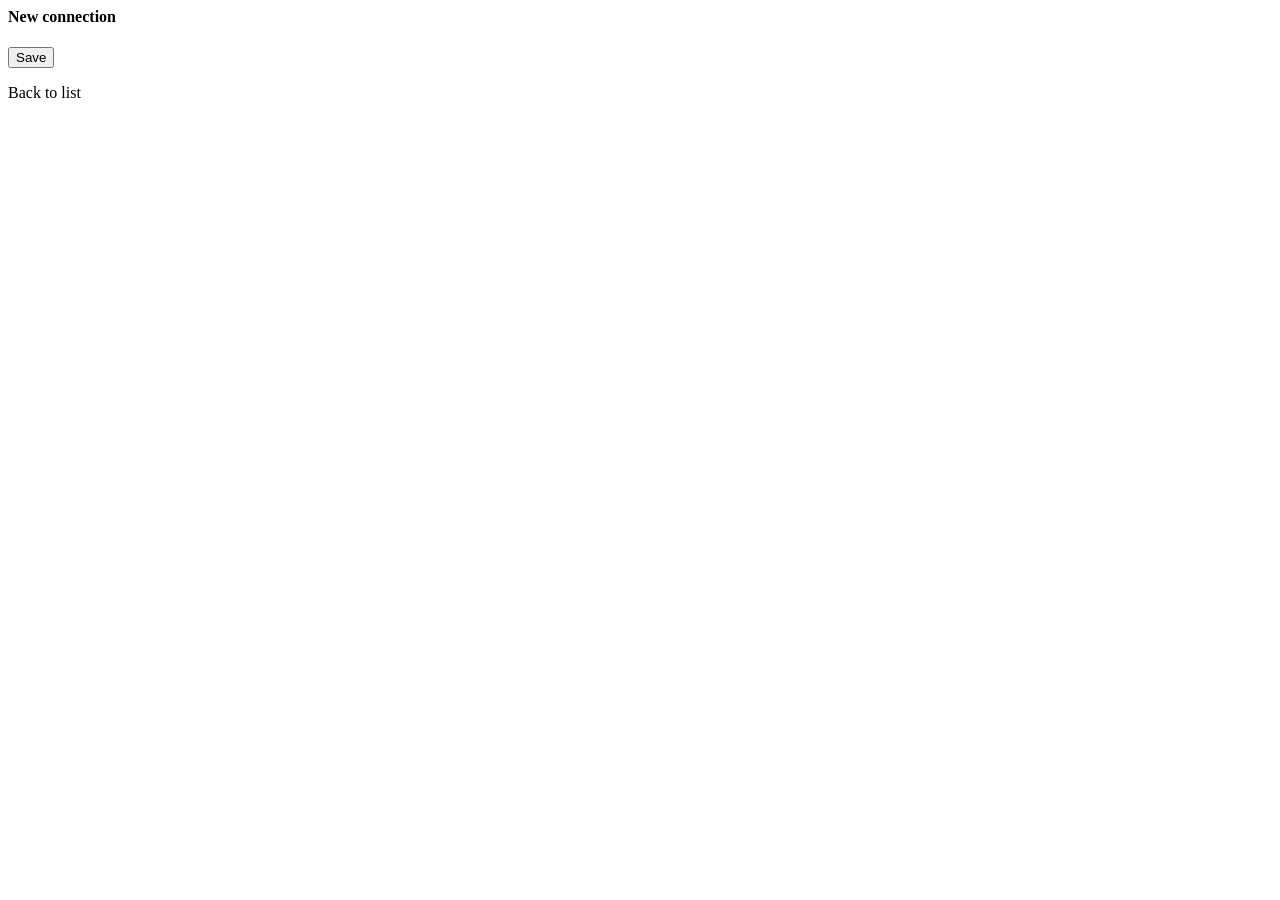
<file: src/main/resources/templates/connection-profile/add.html>
<html xmlns:th="http://www.thymeleaf.org"
      xmlns:layout="http://www.ultraq.net.nz/thymeleaf/layout"
      layout:decorate="~{layout/base}">
<head><title>New connection</title></head>
<body>
<div layout:fragment="content">
    <div class="container-fluid py-3">

        <h4>New connection</h4>

        <form th:action="@{/connection-profile/add}" th:object="${connectionProfile}" method="post"
              class="row g-2 align-items-end mb-4">
            <th:block th:replace="~{connection-profile/form :: fields}"></th:block>
            <div class="col-md-2">
                <button type="submit" class="btn btn-primary">Save</button>
            </div>
        </form>

        <a class="btn btn-secondary" th:href="@{/connection-profile}">Back to list</a>

    </div>
</div>
</body>
</html>
</file>
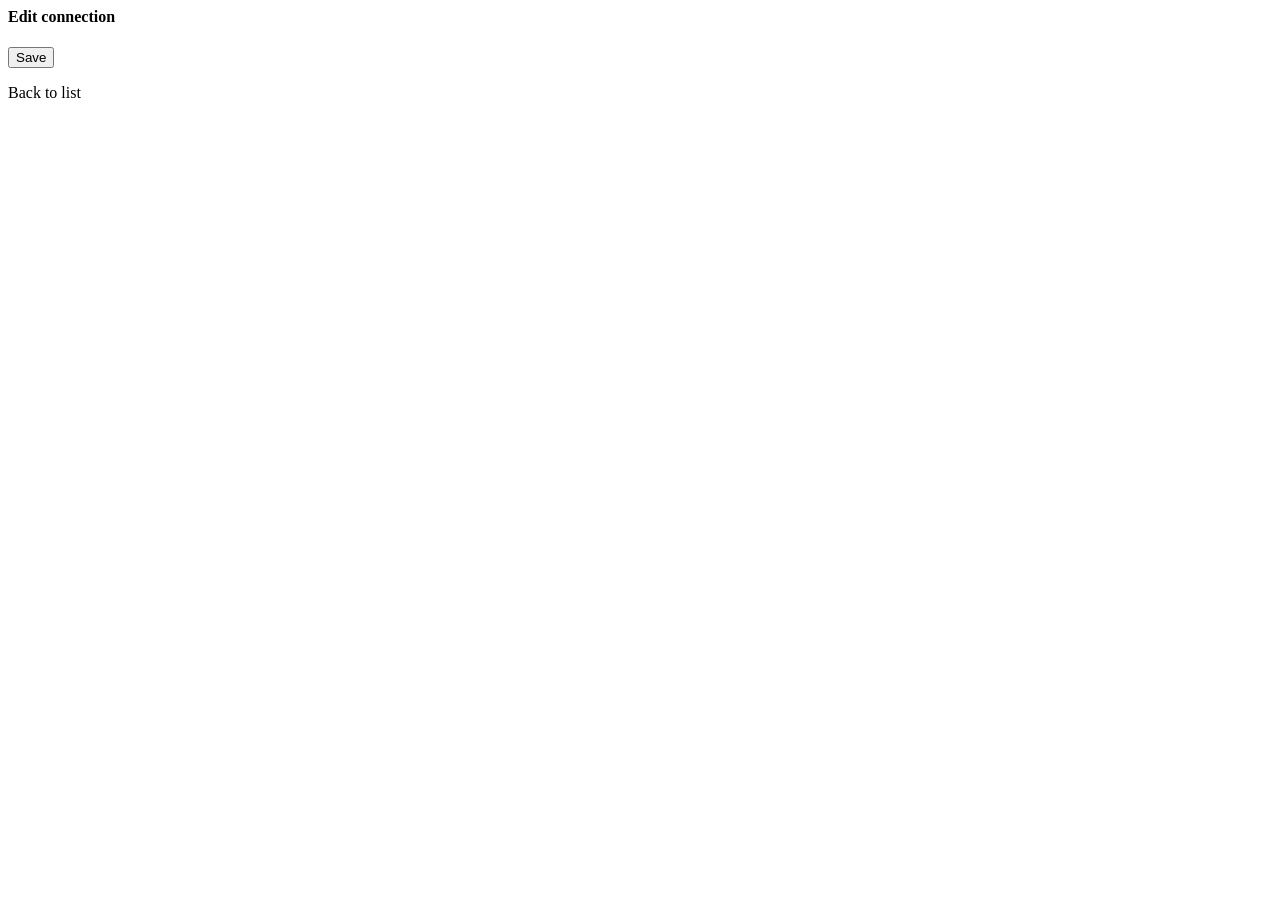
<file: src/main/resources/templates/connection-profile/edit.html>
<html xmlns:th="http://www.thymeleaf.org"
      xmlns:layout="http://www.ultraq.net.nz/thymeleaf/layout"
      layout:decorate="~{layout/base}">
<head><title>Edit connection</title></head>
<body>
<div layout:fragment="content">
    <div class="container-fluid py-3">

        <h4>Edit connection</h4>

        <form th:action="@{/connection-profile/{id}/edit(id=${connectionProfile.id})}"
              th:object="${connectionProfile}" method="post" class="row g-2 align-items-end mb-4">
            <input type="hidden" th:field="*{id}"/>
            <th:block th:replace="~{connection-profile/form :: fields}"></th:block>
            <div class="col-md-2">
                <button type="submit" class="btn btn-primary">Save</button>
            </div>
        </form>

        <a class="btn btn-secondary" th:href="@{/connection-profile}">Back to list</a>

    </div>
</div>
</body>
</html>
</file>
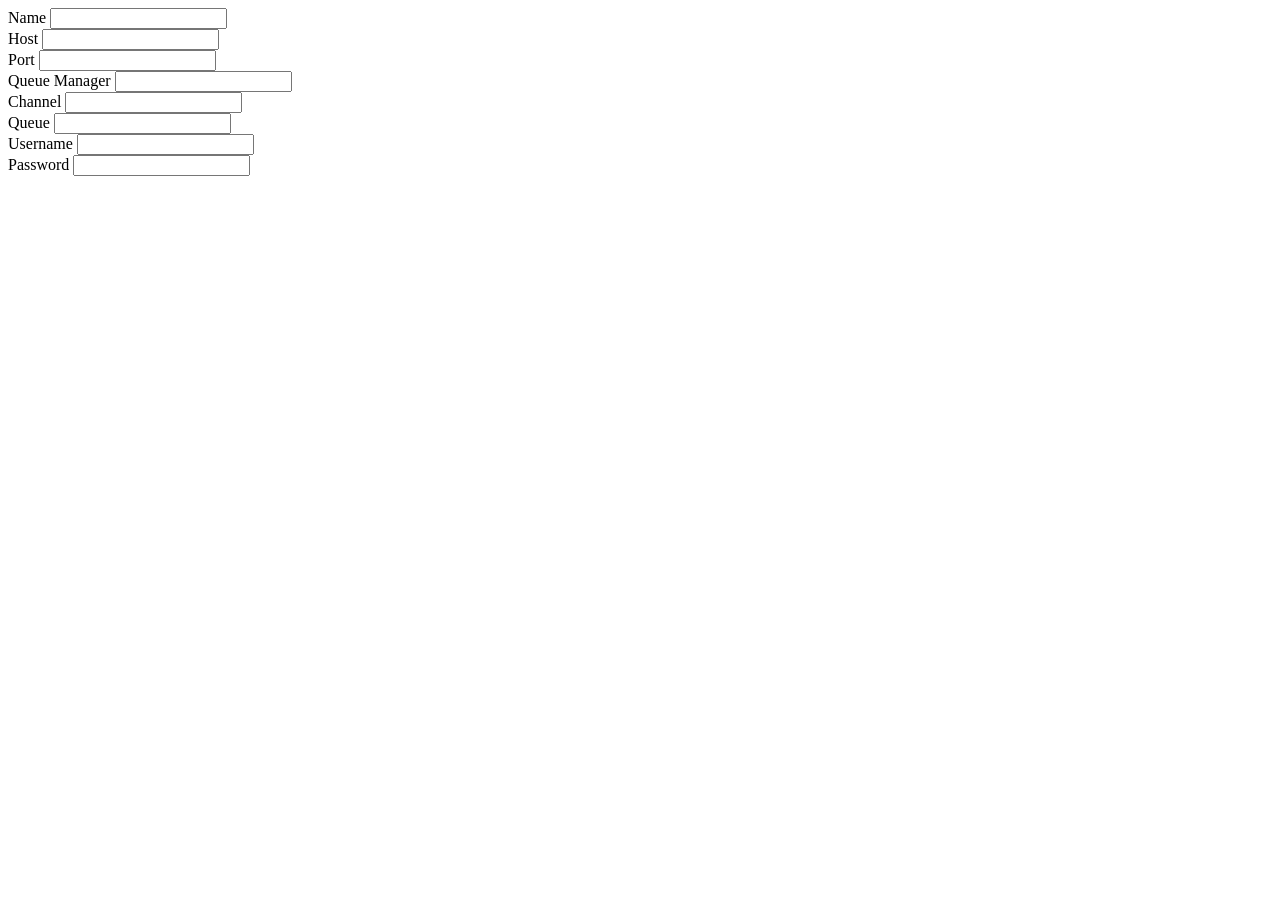
<file: src/main/resources/templates/connection-profile/form.html>
<!DOCTYPE html>
<html xmlns:th="http://www.thymeleaf.org">
<body>
<th:block th:fragment="fields">
    <div class="col-md-4">
        <label class="form-label">Name</label>
        <input type="text" class="form-control" th:field="*{name}" required/>
    </div>
    <div class="col-md-4">
        <label class="form-label">Host</label>
        <input type="text" class="form-control" th:field="*{host}" required/>
    </div>
    <div class="col-md-2">
        <label class="form-label">Port</label>
        <input type="text" class="form-control" th:field="*{port}" required/>
    </div>
    <div class="col-md-2">
        <label class="form-label">Queue Manager</label>
        <input type="text" class="form-control" th:field="*{queueManager}" required/>
    </div>
    <div class="col-md-3">
        <label class="form-label">Channel</label>
        <input type="text" class="form-control" th:field="*{channel}" required/>
    </div>
    <div class="col-md-3">
        <label class="form-label">Queue</label>
        <input type="text" class="form-control" th:field="*{queue}"/>
    </div>
    <div class="col-md-3">
        <label class="form-label">Username</label>
        <input type="text" class="form-control" th:field="*{username}"/>
    </div>
    <div class="col-md-3">
        <label class="form-label">Password</label>
        <input type="password" class="form-control" th:field="*{password}"/>
    </div>
</th:block>
</body>
</html>
</file>
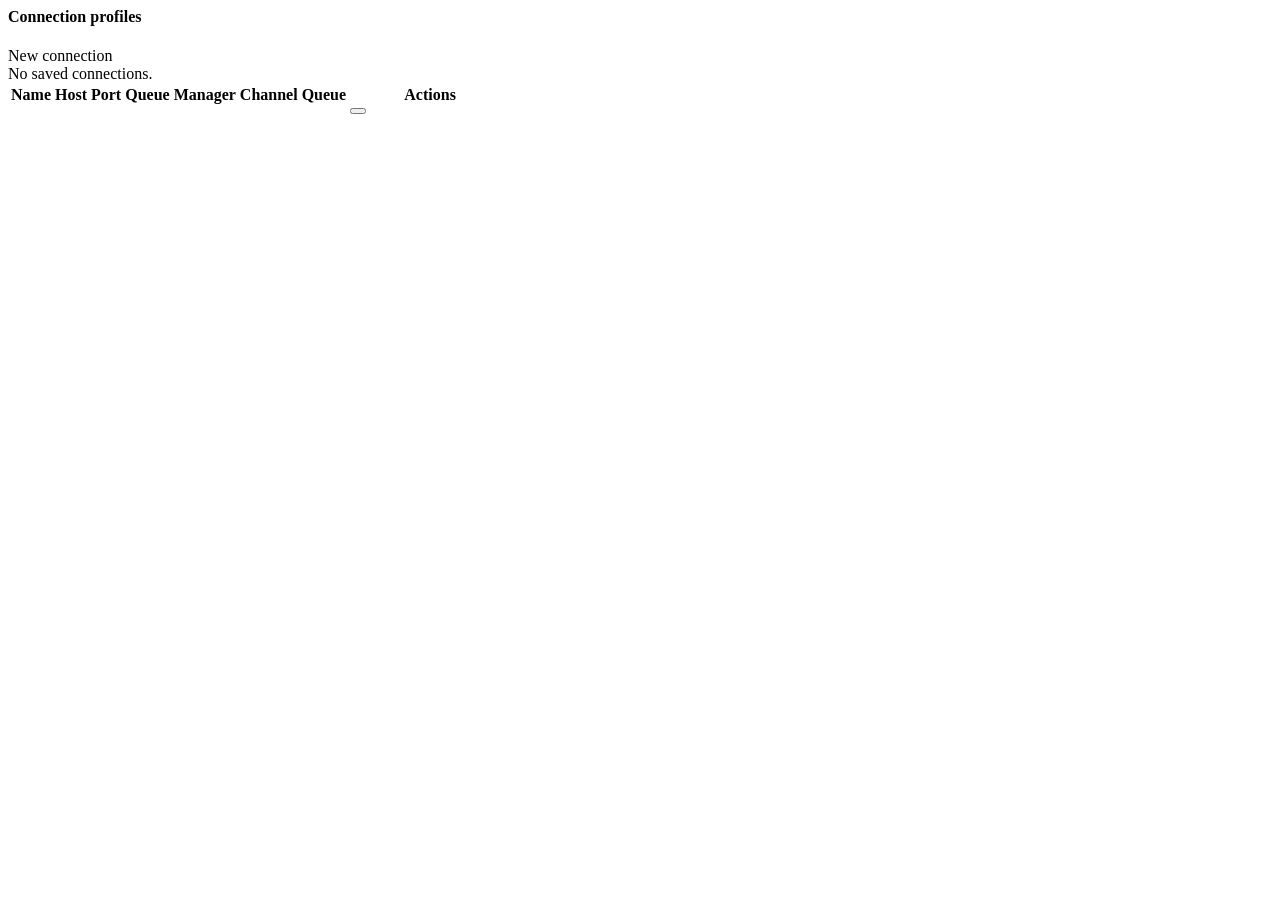
<file: src/main/resources/templates/connection-profile/list.html>
<html xmlns:th="http://www.thymeleaf.org"
      xmlns:layout="http://www.ultraq.net.nz/thymeleaf/layout"
      layout:decorate="~{layout/base}">
<head><title>Connection profiles</title></head>
<body>
<th:block layout:fragment="content">
    <div class="container-fluid py-3">

        <div class="d-flex justify-content-between align-items-center mb-3">
            <h4 class="mb-0">Connection profiles</h4>
            <a class="btn btn-primary" th:href="@{/connection-profile/add}">New connection</a>
        </div>

        <div th:if="${connectionProfiles.empty}" class="alert alert-secondary">No saved connections.</div>

        <table th:unless="${connectionProfiles.empty}" class="table table-striped table-hover align-middle">
            <thead>
            <tr>
                <th>Name</th>
                <th>Host</th>
                <th>Port</th>
                <th>Queue Manager</th>
                <th>Channel</th>
                <th>Queue</th>
                <th style="width: 160px">Actions</th>
            </tr>
            </thead>
            <tbody>
            <tr th:each="profile : ${connectionProfiles}">
                <td th:text="${profile.name}"></td>
                <td th:text="${profile.host}"></td>
                <td th:text="${profile.port}"></td>
                <td th:text="${profile.queueManager}"></td>
                <td th:text="${profile.channel}"></td>
                <td th:text="${profile.queue}"></td>
                <td>
                    <div class="btn-group" role="group">
                        <a class="btn btn-outline-primary" th:href="@{/connection-profile/{id}/edit(id=${profile.id})}">
                            <i class="fa-regular fa-pen-to-square"></i>
                        </a>
                        <form th:action="@{/connection-profile/{id}/delete(id=${profile.id})}" method="post"
                              data-confirm="Are you sure you want to delete this connection?">
                            <button type="submit" class="btn btn-outline-danger">
                                <i class="fa-regular fa-trash-can"></i>
                            </button>
                        </form>
                    </div>
                </td>
            </tr>
            </tbody>
        </table>

    </div>
</th:block>
</body>
</html>
</file>
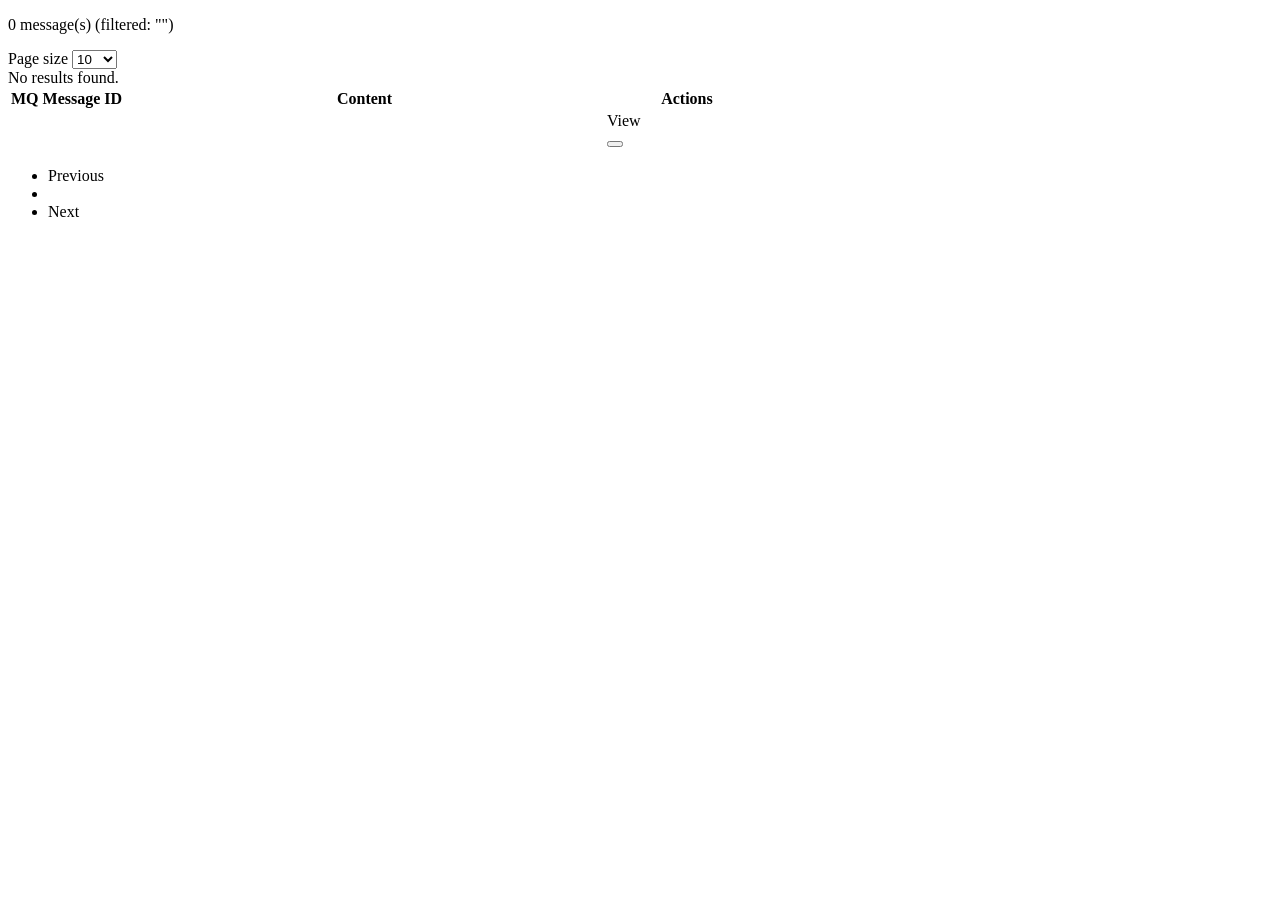
<file: src/main/resources/templates/message/messages-table.html>
<!DOCTYPE html>
<html xmlns:th="http://www.thymeleaf.org">
<body>
<div th:fragment="table" id="messagesTableContainer">

  <div class="d-flex justify-content-between align-items-center flex-wrap gap-2 mb-2">
    <p class="text-muted mb-0">
      <span th:text="${messagePage.totalElements}">0</span> message(s)
      <span th:if="${messagePage.query != null and !messagePage.query.isEmpty()}">
                (filtered: "<span th:text="${messagePage.query}"></span>")
            </span>
    </p>
    <div class="d-flex align-items-center gap-2">
      <label for="pageSizeSelect" class="form-label mb-0">Page size</label>
      <select id="pageSizeSelect" class="form-select form-select-sm" style="width: auto">
        <option value="10" th:selected="${messagePage.pageSize == 10}">10</option>
        <option value="25" th:selected="${messagePage.pageSize == 25}">25</option>
        <option value="50" th:selected="${messagePage.pageSize == 50}">50</option>
        <option value="100" th:selected="${messagePage.pageSize == 100}">100</option>
      </select>
    </div>
  </div>

  <div th:if="${messagePage.empty}" class="alert alert-secondary">No results found.</div>

  <div th:unless="${messagePage.empty}" class="messages-table-scroll">
    <table class="table table-striped table-hover align-middle">
      <thead>
      <tr>
        <th style="width: 15%">MQ Message ID</th>
        <th>Content</th>
        <th style="width: 160px">Actions</th>
      </tr>
      </thead>
      <tbody>
      <tr th:each="row : ${messagePage.content}">
        <td class="text-break"><code th:text="${row.messageId}"></code></td>
        <td class="text-break" th:text="${row.contentPreview}"></td>
        <td>
          <div class="btn-group" role="group">
            <a class="btn btn-outline-primary"
               th:href="@{/messages/{id}(id=${row.messageId})}">View</a>
            <form th:action="@{/messages/{id}/delete(id=${row.messageId})}"
                  method="post" data-confirm="Are you sure you want to delete this message?">
              <input type="hidden" name="query" th:value="${messagePage.query}"/>
              <input type="hidden" name="page" th:value="${messagePage.page}"/>
              <input type="hidden" name="pageSize" th:value="${messagePage.pageSize}"/>
              <button type="submit" class="btn btn-outline-danger">
                <i class="fa-regular fa-trash-can"></i>
              </button>
            </form>
          </div>
        </td>
      </tr>
      </tbody>
    </table>
  </div>

  <nav th:if="${messagePage.totalPages > 1}" aria-label="Pagination">
    <ul class="pagination">
      <li class="page-item" th:classappend="${!messagePage.hasPrevious()} ? 'disabled'">
        <a class="page-link"
           th:href="@{/(query=${messagePage.query}, page=${messagePage.page - 1}, pageSize=${messagePage.pageSize})}">Previous</a>
      </li>
      <li class="page-item disabled">
        <span class="page-link" th:text="${(messagePage.page + 1) + ' / ' + messagePage.totalPages}"></span>
      </li>
      <li class="page-item" th:classappend="${!messagePage.hasNext()} ? 'disabled'">
        <a class="page-link"
           th:href="@{/(query=${messagePage.query}, page=${messagePage.page + 1}, pageSize=${messagePage.pageSize})}">Next</a>
      </li>
    </ul>
  </nav>

</div>
</body>
</html>
</file>
